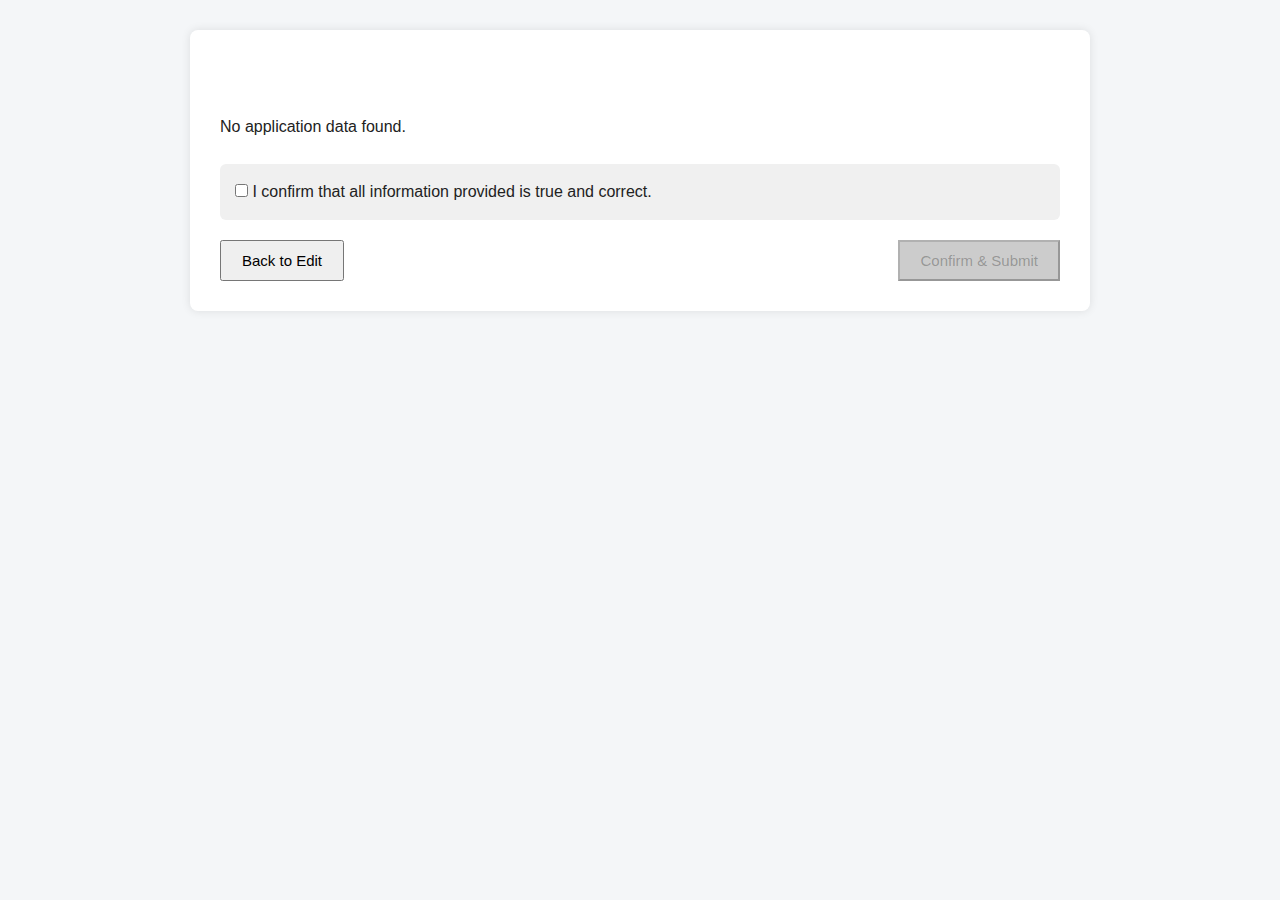
<file: Review.html>
<!DOCTYPE html>
<html lang="en">
<head>
  <meta charset="UTF-8">
 <!-- Favicon -->
  <link rel="icon" href="assets/logot.png" type="image/png">

  <title>Application Review</title>
  <link rel="stylesheet" href="styles.css">

  <style>
    body {
      font-family: Arial, sans-serif;
      background: #f4f6f8;
      padding: 30px;
    }

    .review-wrapper {
      max-width: 900px;
      margin: auto;
      background: #fff;
      padding: 30px;
      border-radius: 8px;
      box-shadow: 0 0 10px rgba(0,0,0,.1);
    }

    h2 {
      text-align: center;
      margin-bottom: 10px;
    }

    .student-type {
      text-align: center;
      font-weight: bold;
      margin-bottom: 25px;
      color: #191970;
    }

    .section {
      margin-bottom: 25px;
    }

    .section h3 {
      background: #191970;
      color: white;
      padding: 10px;
      border-radius: 4px;
      font-size: 16px;
    }

    .row {
      display: flex;
      padding: 8px 0;
      border-bottom: 1px solid #ddd;
    }

    .label {
      width: 40%;
      font-weight: bold;
    }

    .value {
      width: 60%;
    }

    .confirm-box {
      margin-top: 25px;
      padding: 15px;
      background: #f0f0f0;
      border-radius: 6px;
    }

    .buttons {
      margin-top: 20px;
      display: flex;
      justify-content: space-between;
    }

    button {
      padding: 10px 20px;
      font-size: 15px;
      cursor: pointer;
    }

    button:disabled {
      background: #ccc;
      cursor: not-allowed;
    }
  </style>
</head>

<body>

<div class="review-wrapper">

  <h2>Application Review Summary</h2>
  <div class="student-type" id="studentType"></div>

  <div id="reviewContent"></div>

  <div class="confirm-box">
    <label>
      <input type="checkbox" id="confirmCheck">
      I confirm that all information provided is true and correct.
    </label>
  </div>

  <div class="buttons">
    <button onclick="goBack()">Back to Edit</button>

    <form action="https://NPI-final-submit.NationalPolytechInstitute.com" method="POST">
      <input type="hidden" name="finalApplication" id="finalApplication">
      <button type="submit" id="submitBtn" disabled>Confirm & Submit</button>
    </form>
  </div>

</div>

<script>
  const data = JSON.parse(localStorage.getItem("applicationData"));
  const review = document.getElementById("reviewContent");
  const studentType = document.getElementById("studentType");

  if (!data) {
    review.innerHTML = "<p>No application data found.</p>";
  } else {

    // Detect student type
    studentType.textContent = data.student_type || "Applicant";

    // Grouping logic
    const groups = {
      "Student Information": [],
      "Sponsorship Information": [],
      "Other Details": []
    };

    for (const key in data) {
      if (key.includes("sponsor") || key.includes("phone") || key.includes("email")) {
        groups["Sponsorship Information"].push([key, data[key]]);
      } else if (key.includes("student") || key.includes("name") || key.includes("gender")) {
        groups["Student Information"].push([key, data[key]]);
      } else {
        groups["Other Details"].push([key, data[key]]);
      }
    }

    // Render sections
    for (const section in groups) {
      if (groups[section].length === 0) continue;

      const div = document.createElement("div");
      div.className = "section";
      div.innerHTML = `<h3>${section}</h3>`;

      groups[section].forEach(item => {
        div.innerHTML += `
          <div class="row">
            <div class="label">${item[0].replace(/_/g, " ")}</div>
            <div class="value">${item[1]}</div>
          </div>
        `;
      });

      review.appendChild(div);
    }

    document.getElementById("finalApplication").value = JSON.stringify(data);
  }

  // Confirmation logic
  document.getElementById("confirmCheck").addEventListener("change", function () {
    document.getElementById("submitBtn").disabled = !this.checked;
  });

  function goBack() {
    history.back();
  }
</script>

</body>
</html>
</file>
<file: styles.css>
/* =====================
   GLOBAL STYLES
===================== */

* {
  margin: 0;
  padding: 0;
  box-sizing: border-box;
}

body {
  font-family: "Segoe UI", Arial, sans-serif;
  background-color: #f4f8fc;
  color: #222;
  line-height: 1.6;
}

/* =====================
   COLOR VARIABLES
===================== */

:root {
  --blue-dark: #0b2c5a;
  --blue-main: #123d7a;
  --blue-light: #eaf2fb;
  --blue-accent: #1e88e5;
  --white: #ffffff;
  --gray-light: #e0e6ed;
}

/* =====================
   NAVBAR
===================== */

.navbar {
  background: var(--blue-dark);
  padding: 15px 40px;
  display: flex;
  justify-content: space-between;
  align-items: center;
}

.logo {
  display: flex;
  align-items: center;
  gap: 12px; /* space between logo and text */
}


.logo h2 {
  line-height: 1;
}


.nav-menu {
  list-style: none;
  display: flex;
  gap: 30px;
}

h2 {
  color: white;
  text-decoration: none;
  font-weight: 500;
  font-size: 18px;
  margin: 0;
}

.nav-menu a {
  color: var(--white);
  text-decoration: none;
  font-weight: 500;
  font-size: 16px;
}

.nav-menu a:hover {
  color: var(--blue-accent);
}

/* =====================
   HERO / IMAGE SECTION
===================== */

.image-section {
  position: relative;
  text-align: center;
  background: linear-gradient(
    rgba(11, 44, 90, 0.75),
    rgba(11, 44, 90, 0.5)
  );
}

.image-section img {
  width: 100%;
  height: 420px;
  object-fit: cover;
  opacity: 0.35;
}

.button-container {
  position: absolute;
  top: 70%;
  left: 50%;
  transform: translate(-50%, -50%);
  display: flex;
  gap: 25px;
}

.btn {
  background: var(--blue-accent);
  color: var(--white);
  padding: 14px 28px;
  border-radius: 6px;
  font-weight: bold;
  text-decoration: none;
  font-size: 16px;
  transition: 0.3s ease;
}

.btn:hover {
  background: var(--white);
  color: var(--blue-dark);
}

/* =====================
   DIALOG SECTION
===================== */

.dialog-section {
  background: linear-gradient(
  to bottom,
  #cfe9ff 0%,     /* light blue (top) */
  #f5f7fa 50%,    /* smoky white (center) */
  #cfe9ff 100%    /* light blue (bottom) */
);
  padding: 60px 30px;
  display: flex;
  justify-content: center;
  gap: 30px;
  flex-wrap: wrap;
}

/* Dialog Box */
.dialog-box {
background: var(--blue-main);


  width: 280px;
  min-height: 300px;
  border-radius: 12px;
  padding: 22px;
  box-shadow: 0 6px 16px rgba(0,0,0,0.15);
}

/* Headings */
.dialog-box h3 {
  text-align: center;
  margin-bottom: 18px;
  font-size: 18px;
}

/* Text rows */
.dialog-box p,
.dialog-box a {
  display: flex;
  align-items: center;
  gap: 10px;
  margin: 10px 0;
  font-size: 15px;
  color: var(--white);
  text-decoration: none;
}

/* Icons */
.dialog-box img {
  width: 22px;
  height: 22px;
  object-fit: contain;
  flex-shrink: 0;
}

/* Hover effect */
.dialog-box a:hover {
  text-decoration: underline;
}



/************************ABOUT US SECTION *******************************************/
.about-section {
  background-image: url("assets/background.jpg"); /* change image if needed */
  background-size: cover;
  background-position: center;
  background-attachment: fixed;
  min-height: 70vh;
  position: relative;
  display: flex;
  align-items: center;
}

/* Dark overlay for readability */
.about-overlay {
  background: rgba(0, 0, 60, 0.65); /* dark blue overlay */
  width: 100%;
  height: 100%;
  padding: 80px 20px;
  display: flex;
  justify-content: center;
  align-items: center;
}

.about-content {
  max-width: 800px;
  text-align: center;
  color: white;
}

/* Thin main title */
.about-content h1 {
  font-size: 42px;
  font-weight: 300;   /* thin */
  margin-bottom: 15px;
  letter-spacing: 1px;
}

/* Secondary heading */
.about-content h2 {
  font-size: 22px;
  font-weight: 400;
  margin-bottom: 25px;
  color: #cfe6ff; /* light blue */
}

/* Paragraph */
.about-content p {
  font-size: 16px;
  line-height: 1.8;
  margin-bottom: 35px;
  color: #f0f6ff;
}

/* Button */
.about-btn {
  display: inline-block;
  padding: 12px 35px;
  background: #1e90ff;
  color: white;
  text-decoration: none;
  font-size: 15px;
  font-weight: 500;
  border-radius: 30px;
  transition: all 0.3s ease;
}

.about-btn:hover {
  background: #0b5ed7;
  transform: translateY(-2px);
}


/* =====================
   FOOTER
===================== */

.footer {
background: var(--blue-dark);


  color: var(--white);
  padding: 45px 40px;
  display: grid;
  grid-template-columns: repeat(auto-fit, minmax(220px, 1fr));
  gap: 30px;
  font-size: 14px;
}

.footer a {
  color: var(--blue-accent);
  text-decoration: none;
}

.footer a:hover {
  text-decoration: underline;
}

.footer-logo {
  width: 80px;
  margin-bottom: 10px;
}

.page-name {
  font-weight: bold;
  font-size: 16px;
  margin-bottom: 8px;
}

.email {
  margin-bottom: 8px;
}

.footer-center img {
  width: 24px;
  margin-right: 10px;
}

/* =====================
   RESPONSIVE
===================== */

@media (max-width: 768px) {
  .button-container {
    flex-direction: column;
  }

  .image-section img {
    height: 300px;
  }
}
</file>
